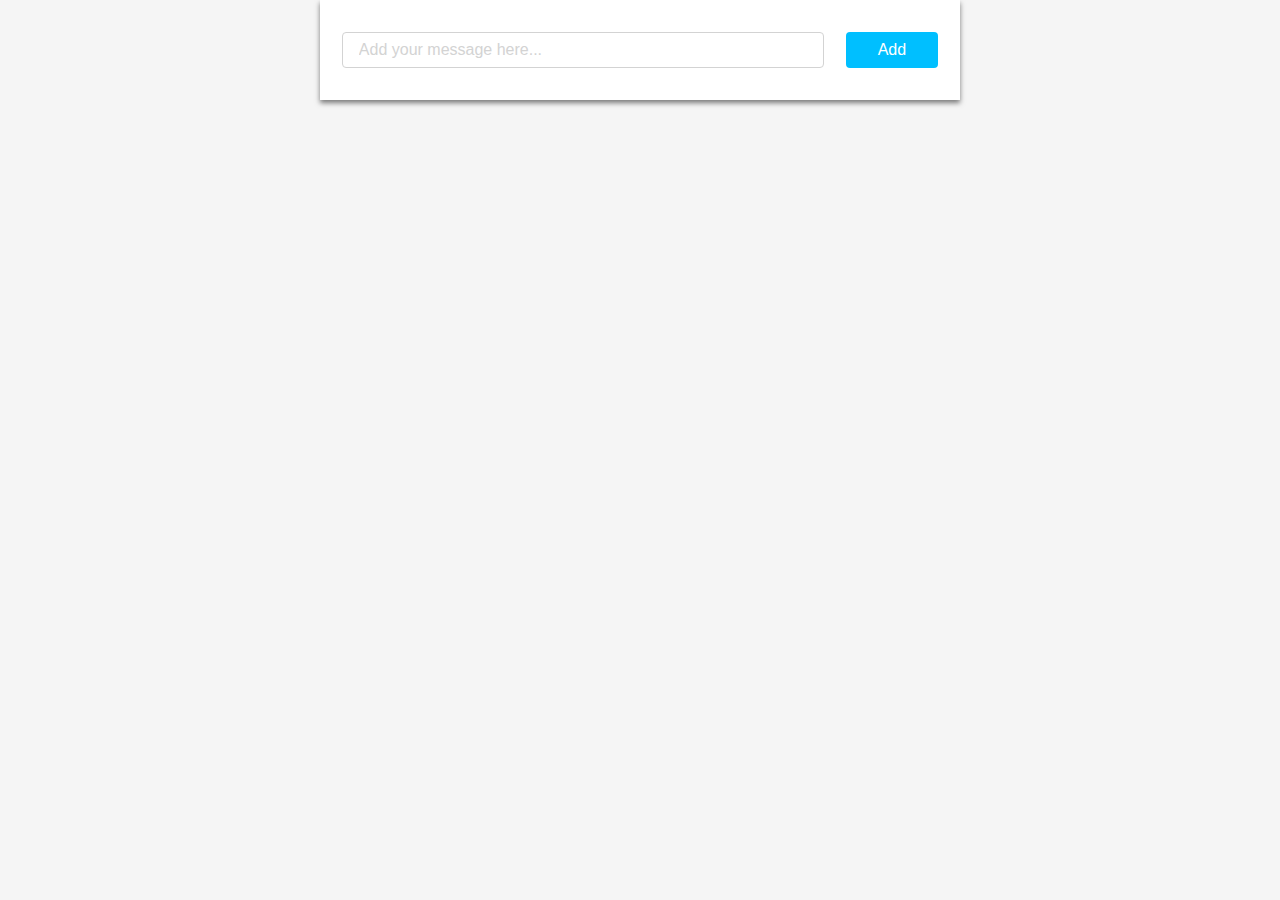
<file: week 6/Comment box/index.html>
<!DOCTYPE html>
<html lang="en">

<head>
    <meta charset="UTF-8">
    <meta name="viewport" content="width=device-width, initial-scale=1.0">
    <title>Comment Box</title>
    <link
      rel="stylesheet"
      href="https://use.fontawesome.com/releases/v5.3.1/css/all.css"
      integrity="sha384-mzrmE5qonljUremFsqc01SB46JvROS7bZs3IO2EmfFsd15uHvIt+Y8vEf7N7fWAU"
      crossorigin="anonymous"
    />
    <link rel="stylesheet" type="text/css" href="normalized.css">
    <link rel="stylesheet" type="text/css" href="style.css">
</head>

<body>
    <main id="mainContainer">
        <div class="addCommentContainer">
            <input id="addCommentInput" class="addCommentBox" type="text" placeholder="Add your message here..." />
            <button id="addCommentBtn" class="addCommentBtn">Add</button>
        </div>
        <!-- <div class="newCommentContainer">
            <div class="commentContainerContent">
                <div>
                    <i class="fas fa-user"></i>
                </div>
                <div class="commentContent">
                    <p class="email">andrei@gmail.com</p>
                    <p class="message">mesaj de interes general</p>
                </div>
            </div>
            <button type="button" class="deleteBtn">Delete</button>
        </div> -->
    </main>

    <script src="app2.js"></script>
</body>

</html>
</file>
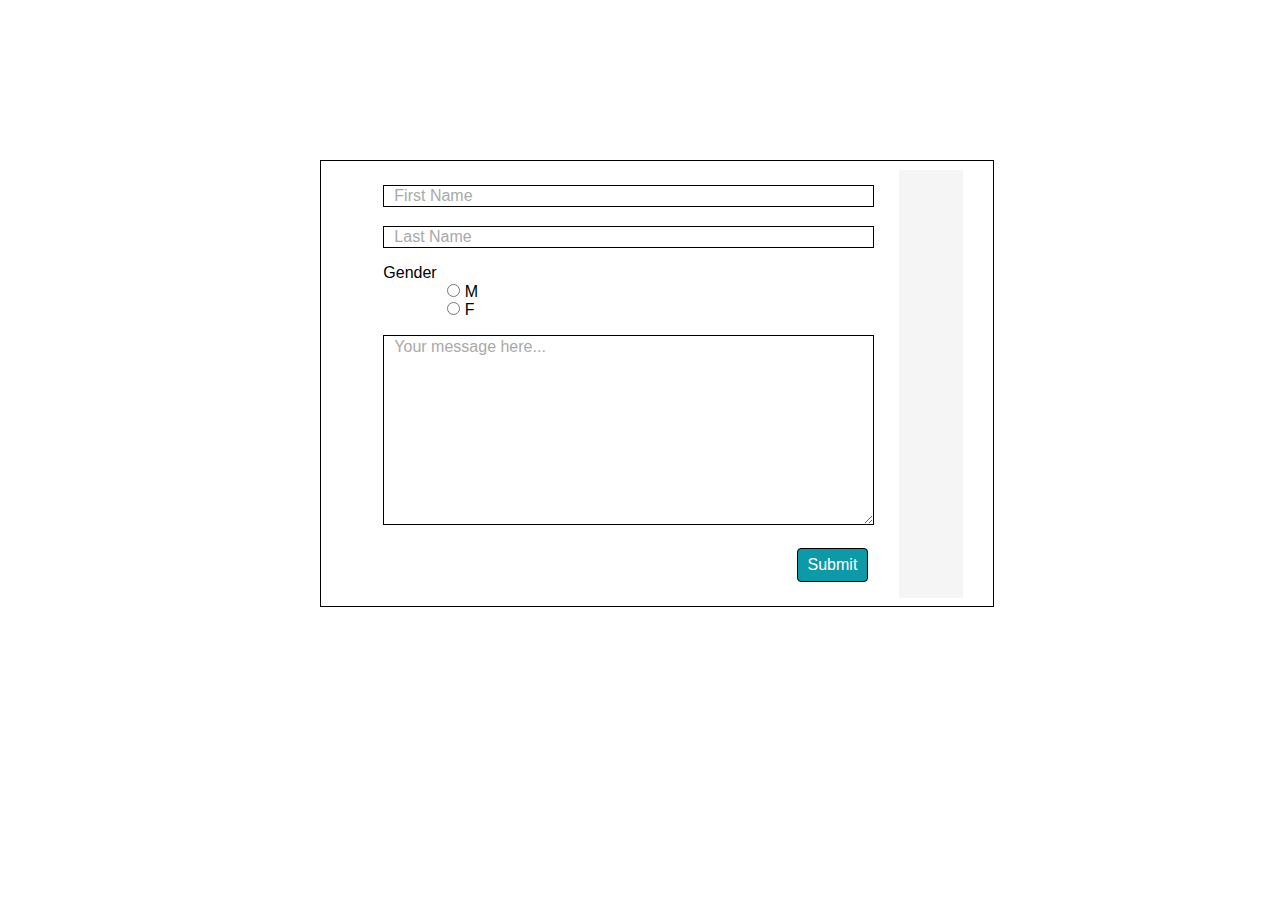
<file: week 6/JS DOM Manipulation/index.html>
<!DOCTYPE html>
<html lang="en">
<head>
    <meta charset="UTF-8">
    <meta name="viewport" content="width=device-width, initial-scale=1.0">
    <title>JS DOM Manipulation</title>
    <link
      rel="stylesheet"
      href="https://use.fontawesome.com/releases/v5.3.1/css/all.css"
      integrity="sha384-mzrmE5qonljUremFsqc01SB46JvROS7bZs3IO2EmfFsd15uHvIt+Y8vEf7N7fWAU"
      crossorigin="anonymous"
    />
    <link rel="stylesheet" type="text/css" href="normalized.css">
    <link rel="stylesheet" type="text/css" href="style.css">
</head>
<body>
    <main class="main">
        <section class="form-successful-hidden" id="green-label">
            <i class="fas fa-check-circle"></i>
            <p class="successful-text"></p>
            <i class="fas fa-times btn-close"></i>
        </section>
        <section class="form-content">
            <form action="#" method="GET" class="form">
                <label for="fname"></label>
                <input type="text" id="fname" name="fname" class="text-input" placeholder="First Name"/> <br><br>
                <label for="lname"></label>
                <input type="text" id="lname" name="lname" class="text-input" placeholder="Last Name"/> <br>
                <div class="gender">
                    <p>Gender</p>
                    <input type="radio" id="male" name="gender" value="male"/>
                    <label for="male">M</label><br>
                    <input type="radio" id="female" name="gender" value="female"/>
                    <label for="female">F</label>
                </div>
                <label for="message"></label>
                <textarea id="message" rows="10" cols="50" placeholder="Your message here..."></textarea><br><br>
                <button type="submit" value="submit" id="btn-submit">Submit</button>
            </form>
            <div class="user-img">
                <i class="fas fa-user"></i>
            </div>
        </section>
    </main>
</body>
<script src="app.js"></script>
</html>
</file>
<file: week 6/Comment box/style.css>
body {
    background-color: whitesmoke;
}

main {
    width: 50%;
    margin: 0 auto;
    background-color: #fff;
    box-shadow: 0px 3px 5px 0px rgba(0,0,0,0.5);
    font-family: Arial, Helvetica, sans-serif;
}

.addCommentContainer {
    width: 100%;
    padding: 2rem 0;
    display: flex;
    justify-content: space-evenly;
}

.addCommentBox {
    border: 1px solid lightgray;
    border-radius: 4px;
    width: 70%;
    padding: 0.5rem 1rem;
}

.addCommentBox::placeholder {
    color: lightgray;
}

.addCommentBtn {
    background-color: DeepSkyBlue;
    color: #fff;
    outline: none;
    border: none;
    padding: 0.5rem 2rem;
    border-radius: 4px;
    cursor: pointer;
}

.error-red-border {
    border: 1px solid red;
}

p {
    margin: 0;
}

.newCommentContainer {
    background-color: AliceBlue;
    border-top: 1px solid lightgray;
    display: flex;
    flex-direction: column;
    justify-content: center;
    align-items: center;
    padding: 0.5rem 1.5rem;
}

.commentContainerContent {
    display: flex;
    justify-content: flex-start;
    align-items: flex-start; 
    margin-bottom: 1rem;
    align-self: flex-start;
}

.commentContent {
    margin-left: 1rem;
}

.email {
    font-size: 15px;
    color: #000;
    margin-bottom: 0.3rem;
}

.message {
    font-size: 12px;
    color: gray;
}

.fa-user {
    background-color: silver;
    color: whitesmoke;
    font-size: 1.3rem;
    border-radius: 50%;
    padding: 0.5rem;
}

.deleteBtn {
    background-color: red;
    color: #fff;
    outline: none;
    border: none;
    padding: 0.3rem 1.5rem;
    border-radius: 4px;
    cursor: pointer;
    font-size: 13px;
}
</file>
<file: week 6/JS DOM Manipulation/style.css>
.main {
    width: 50%;
    margin: 10rem auto;
    position: relative;
}

.form-content {
    width: 100%;
    border: 1px solid #000000;
    display: flex;
    justify-content: space-evenly;
    align-items: center;
    padding: 1.5rem 0 1.5rem 2rem;
    font-family: Arial, Helvetica, sans-serif;
}

.form {
    align-self: stretch;
}

.fa-user {
    font-size: 15rem;
    color: Silver;
    background-color: WhiteSmoke;
    padding: 5rem 2rem;
}

.text-input {
    width: 100%;
    border: 1px solid #000;
}

.text-input::placeholder{
    color: DarkGray;
    padding-left: 0.5rem;
}

textarea {
    width: 100%;
    border: 1px solid #000;
    color: #000;
}

textarea::placeholder{
    color: DarkGray;
    padding-left: 0.5rem;
}

.gender {
    margin: 1rem 0;
}

p {
    margin: 0;
}

input[type=radio] {
    margin-left: 4rem;
}

button {
    background-color: #0E99A9;
    border: 1px solid #000000;
    color: white;
    padding: 7px 10px;
    border-radius: 4px;
    cursor: pointer;
    float: right;
}

.form-successful-active {
    width: 100%;
    background-color: #DEF0D9;
    color: #319336;
    padding: 0.5rem 1rem;
    border: 1px solid #DEF0D9;
    border-radius: 4px;
    display: flex;
    justify-content: space-between;
    align-items: center;
    position: absolute;
    top: -3.5rem;
}

.form-successful-hidden {
    width: 100%;
    background-color: #DEF0D9;
    color: #319336;
    padding: 0.5rem 1rem;
    border: 1px solid #DEF0D9;
    border-radius: 4px;
    display: none;
    position: absolute;
    top: -3.5rem;
}

.fa-check-circle, .fa-times {
    color: #319336;
    font-size: 1.5rem;
}

.btn-close {
    cursor: pointer;
    border: none;
    background-color: #DEF0D9;
}

.successful-text {
    color: #319336;
    font-family: Arial, Helvetica, sans-serif;
    font-weight: bold;
    flex: 1;
    padding-left: 1rem;
}

.error-red-border {
    border: 1px solid red;
}
</file>
<file: week 6/Comment box/normalized.css>
/*! normalize.css v8.0.1 | MIT License | github.com/necolas/normalize.css */

/* Document
   ========================================================================== */

/**
 * 1. Correct the line height in all browsers.
 * 2. Prevent adjustments of font size after orientation changes in iOS.
 */

 html {
    line-height: 1.15; /* 1 */
    -webkit-text-size-adjust: 100%; /* 2 */
  }
  
  /* Sections
     ========================================================================== */
  
  /**
   * Remove the margin in all browsers.
   */
  
  body {
    margin: 0;
  }
  
  /**
   * Render the `main` element consistently in IE.
   */
  
  main {
    display: block;
  }
  
  /**
   * Correct the font size and margin on `h1` elements within `section` and
   * `article` contexts in Chrome, Firefox, and Safari.
   */
  
  h1 {
    font-size: 2em;
    margin: 0.67em 0;
  }
  
  /* Grouping content
     ========================================================================== */
  
  /**
   * 1. Add the correct box sizing in Firefox.
   * 2. Show the overflow in Edge and IE.
   */
  
  hr {
    box-sizing: content-box; /* 1 */
    height: 0; /* 1 */
    overflow: visible; /* 2 */
  }
  
  /**
   * 1. Correct the inheritance and scaling of font size in all browsers.
   * 2. Correct the odd `em` font sizing in all browsers.
   */
  
  pre {
    font-family: monospace, monospace; /* 1 */
    font-size: 1em; /* 2 */
  }
  
  /* Text-level semantics
     ========================================================================== */
  
  /**
   * Remove the gray background on active links in IE 10.
   */
  
  a {
    background-color: transparent;
  }
  
  /**
   * 1. Remove the bottom border in Chrome 57-
   * 2. Add the correct text decoration in Chrome, Edge, IE, Opera, and Safari.
   */
  
  abbr[title] {
    border-bottom: none; /* 1 */
    text-decoration: underline; /* 2 */
    text-decoration: underline dotted; /* 2 */
  }
  
  /**
   * Add the correct font weight in Chrome, Edge, and Safari.
   */
  
  b,
  strong {
    font-weight: bolder;
  }
  
  /**
   * 1. Correct the inheritance and scaling of font size in all browsers.
   * 2. Correct the odd `em` font sizing in all browsers.
   */
  
  code,
  kbd,
  samp {
    font-family: monospace, monospace; /* 1 */
    font-size: 1em; /* 2 */
  }
  
  /**
   * Add the correct font size in all browsers.
   */
  
  small {
    font-size: 80%;
  }
  
  /**
   * Prevent `sub` and `sup` elements from affecting the line height in
   * all browsers.
   */
  
  sub,
  sup {
    font-size: 75%;
    line-height: 0;
    position: relative;
    vertical-align: baseline;
  }
  
  sub {
    bottom: -0.25em;
  }
  
  sup {
    top: -0.5em;
  }
  
  /* Embedded content
     ========================================================================== */
  
  /**
   * Remove the border on images inside links in IE 10.
   */
  
  img {
    border-style: none;
  }
  
  /* Forms
     ========================================================================== */
  
  /**
   * 1. Change the font styles in all browsers.
   * 2. Remove the margin in Firefox and Safari.
   */
  
  button,
  input,
  optgroup,
  select,
  textarea {
    font-family: inherit; /* 1 */
    font-size: 100%; /* 1 */
    line-height: 1.15; /* 1 */
    margin: 0; /* 2 */
  }
  
  /**
   * Show the overflow in IE.
   * 1. Show the overflow in Edge.
   */
  
  button,
  input { /* 1 */
    overflow: visible;
  }
  
  /**
   * Remove the inheritance of text transform in Edge, Firefox, and IE.
   * 1. Remove the inheritance of text transform in Firefox.
   */
  
  button,
  select { /* 1 */
    text-transform: none;
  }
  
  /**
   * Correct the inability to style clickable types in iOS and Safari.
   */
  
  button,
  [type="button"],
  [type="reset"],
  [type="submit"] {
    -webkit-appearance: button;
  }
  
  /**
   * Remove the inner border and padding in Firefox.
   */
  
  button::-moz-focus-inner,
  [type="button"]::-moz-focus-inner,
  [type="reset"]::-moz-focus-inner,
  [type="submit"]::-moz-focus-inner {
    border-style: none;
    padding: 0;
  }
  
  /**
   * Restore the focus styles unset by the previous rule.
   */
  
  button:-moz-focusring,
  [type="button"]:-moz-focusring,
  [type="reset"]:-moz-focusring,
  [type="submit"]:-moz-focusring {
    outline: 1px dotted ButtonText;
  }
  
  /**
   * Correct the padding in Firefox.
   */
  
  fieldset {
    padding: 0.35em 0.75em 0.625em;
  }
  
  /**
   * 1. Correct the text wrapping in Edge and IE.
   * 2. Correct the color inheritance from `fieldset` elements in IE.
   * 3. Remove the padding so developers are not caught out when they zero out
   *    `fieldset` elements in all browsers.
   */
  
  legend {
    box-sizing: border-box; /* 1 */
    color: inherit; /* 2 */
    display: table; /* 1 */
    max-width: 100%; /* 1 */
    padding: 0; /* 3 */
    white-space: normal; /* 1 */
  }
  
  /**
   * Add the correct vertical alignment in Chrome, Firefox, and Opera.
   */
  
  progress {
    vertical-align: baseline;
  }
  
  /**
   * Remove the default vertical scrollbar in IE 10+.
   */
  
  textarea {
    overflow: auto;
  }
  
  /**
   * 1. Add the correct box sizing in IE 10.
   * 2. Remove the padding in IE 10.
   */
  
  [type="checkbox"],
  [type="radio"] {
    box-sizing: border-box; /* 1 */
    padding: 0; /* 2 */
  }
  
  /**
   * Correct the cursor style of increment and decrement buttons in Chrome.
   */
  
  [type="number"]::-webkit-inner-spin-button,
  [type="number"]::-webkit-outer-spin-button {
    height: auto;
  }
  
  /**
   * 1. Correct the odd appearance in Chrome and Safari.
   * 2. Correct the outline style in Safari.
   */
  
  [type="search"] {
    -webkit-appearance: textfield; /* 1 */
    outline-offset: -2px; /* 2 */
  }
  
  /**
   * Remove the inner padding in Chrome and Safari on macOS.
   */
  
  [type="search"]::-webkit-search-decoration {
    -webkit-appearance: none;
  }
  
  /**
   * 1. Correct the inability to style clickable types in iOS and Safari.
   * 2. Change font properties to `inherit` in Safari.
   */
  
  ::-webkit-file-upload-button {
    -webkit-appearance: button; /* 1 */
    font: inherit; /* 2 */
  }
  
  /* Interactive
     ========================================================================== */
  
  /*
   * Add the correct display in Edge, IE 10+, and Firefox.
   */
  
  details {
    display: block;
  }
  
  /*
   * Add the correct display in all browsers.
   */
  
  summary {
    display: list-item;
  }
  
  /* Misc
     ========================================================================== */
  
  /**
   * Add the correct display in IE 10+.
   */
  
  template {
    display: none;
  }
  
  /**
   * Add the correct display in IE 10.
   */
  
  [hidden] {
    display: none;
  }
</file>
<file: week 6/JS DOM Manipulation/normalized.css>
/*! normalize.css v8.0.1 | MIT License | github.com/necolas/normalize.css */

/* Document
   ========================================================================== */

/**
 * 1. Correct the line height in all browsers.
 * 2. Prevent adjustments of font size after orientation changes in iOS.
 */

 html {
    line-height: 1.15; /* 1 */
    -webkit-text-size-adjust: 100%; /* 2 */
  }
  
  /* Sections
     ========================================================================== */
  
  /**
   * Remove the margin in all browsers.
   */
  
  body {
    margin: 0;
  }
  
  /**
   * Render the `main` element consistently in IE.
   */
  
  main {
    display: block;
  }
  
  /**
   * Correct the font size and margin on `h1` elements within `section` and
   * `article` contexts in Chrome, Firefox, and Safari.
   */
  
  h1 {
    font-size: 2em;
    margin: 0.67em 0;
  }
  
  /* Grouping content
     ========================================================================== */
  
  /**
   * 1. Add the correct box sizing in Firefox.
   * 2. Show the overflow in Edge and IE.
   */
  
  hr {
    box-sizing: content-box; /* 1 */
    height: 0; /* 1 */
    overflow: visible; /* 2 */
  }
  
  /**
   * 1. Correct the inheritance and scaling of font size in all browsers.
   * 2. Correct the odd `em` font sizing in all browsers.
   */
  
  pre {
    font-family: monospace, monospace; /* 1 */
    font-size: 1em; /* 2 */
  }
  
  /* Text-level semantics
     ========================================================================== */
  
  /**
   * Remove the gray background on active links in IE 10.
   */
  
  a {
    background-color: transparent;
  }
  
  /**
   * 1. Remove the bottom border in Chrome 57-
   * 2. Add the correct text decoration in Chrome, Edge, IE, Opera, and Safari.
   */
  
  abbr[title] {
    border-bottom: none; /* 1 */
    text-decoration: underline; /* 2 */
    text-decoration: underline dotted; /* 2 */
  }
  
  /**
   * Add the correct font weight in Chrome, Edge, and Safari.
   */
  
  b,
  strong {
    font-weight: bolder;
  }
  
  /**
   * 1. Correct the inheritance and scaling of font size in all browsers.
   * 2. Correct the odd `em` font sizing in all browsers.
   */
  
  code,
  kbd,
  samp {
    font-family: monospace, monospace; /* 1 */
    font-size: 1em; /* 2 */
  }
  
  /**
   * Add the correct font size in all browsers.
   */
  
  small {
    font-size: 80%;
  }
  
  /**
   * Prevent `sub` and `sup` elements from affecting the line height in
   * all browsers.
   */
  
  sub,
  sup {
    font-size: 75%;
    line-height: 0;
    position: relative;
    vertical-align: baseline;
  }
  
  sub {
    bottom: -0.25em;
  }
  
  sup {
    top: -0.5em;
  }
  
  /* Embedded content
     ========================================================================== */
  
  /**
   * Remove the border on images inside links in IE 10.
   */
  
  img {
    border-style: none;
  }
  
  /* Forms
     ========================================================================== */
  
  /**
   * 1. Change the font styles in all browsers.
   * 2. Remove the margin in Firefox and Safari.
   */
  
  button,
  input,
  optgroup,
  select,
  textarea {
    font-family: inherit; /* 1 */
    font-size: 100%; /* 1 */
    line-height: 1.15; /* 1 */
    margin: 0; /* 2 */
  }
  
  /**
   * Show the overflow in IE.
   * 1. Show the overflow in Edge.
   */
  
  button,
  input { /* 1 */
    overflow: visible;
  }
  
  /**
   * Remove the inheritance of text transform in Edge, Firefox, and IE.
   * 1. Remove the inheritance of text transform in Firefox.
   */
  
  button,
  select { /* 1 */
    text-transform: none;
  }
  
  /**
   * Correct the inability to style clickable types in iOS and Safari.
   */
  
  button,
  [type="button"],
  [type="reset"],
  [type="submit"] {
    -webkit-appearance: button;
  }
  
  /**
   * Remove the inner border and padding in Firefox.
   */
  
  button::-moz-focus-inner,
  [type="button"]::-moz-focus-inner,
  [type="reset"]::-moz-focus-inner,
  [type="submit"]::-moz-focus-inner {
    border-style: none;
    padding: 0;
  }
  
  /**
   * Restore the focus styles unset by the previous rule.
   */
  
  button:-moz-focusring,
  [type="button"]:-moz-focusring,
  [type="reset"]:-moz-focusring,
  [type="submit"]:-moz-focusring {
    outline: 1px dotted ButtonText;
  }
  
  /**
   * Correct the padding in Firefox.
   */
  
  fieldset {
    padding: 0.35em 0.75em 0.625em;
  }
  
  /**
   * 1. Correct the text wrapping in Edge and IE.
   * 2. Correct the color inheritance from `fieldset` elements in IE.
   * 3. Remove the padding so developers are not caught out when they zero out
   *    `fieldset` elements in all browsers.
   */
  
  legend {
    box-sizing: border-box; /* 1 */
    color: inherit; /* 2 */
    display: table; /* 1 */
    max-width: 100%; /* 1 */
    padding: 0; /* 3 */
    white-space: normal; /* 1 */
  }
  
  /**
   * Add the correct vertical alignment in Chrome, Firefox, and Opera.
   */
  
  progress {
    vertical-align: baseline;
  }
  
  /**
   * Remove the default vertical scrollbar in IE 10+.
   */
  
  textarea {
    overflow: auto;
  }
  
  /**
   * 1. Add the correct box sizing in IE 10.
   * 2. Remove the padding in IE 10.
   */
  
  [type="checkbox"],
  [type="radio"] {
    box-sizing: border-box; /* 1 */
    padding: 0; /* 2 */
  }
  
  /**
   * Correct the cursor style of increment and decrement buttons in Chrome.
   */
  
  [type="number"]::-webkit-inner-spin-button,
  [type="number"]::-webkit-outer-spin-button {
    height: auto;
  }
  
  /**
   * 1. Correct the odd appearance in Chrome and Safari.
   * 2. Correct the outline style in Safari.
   */
  
  [type="search"] {
    -webkit-appearance: textfield; /* 1 */
    outline-offset: -2px; /* 2 */
  }
  
  /**
   * Remove the inner padding in Chrome and Safari on macOS.
   */
  
  [type="search"]::-webkit-search-decoration {
    -webkit-appearance: none;
  }
  
  /**
   * 1. Correct the inability to style clickable types in iOS and Safari.
   * 2. Change font properties to `inherit` in Safari.
   */
  
  ::-webkit-file-upload-button {
    -webkit-appearance: button; /* 1 */
    font: inherit; /* 2 */
  }
  
  /* Interactive
     ========================================================================== */
  
  /*
   * Add the correct display in Edge, IE 10+, and Firefox.
   */
  
  details {
    display: block;
  }
  
  /*
   * Add the correct display in all browsers.
   */
  
  summary {
    display: list-item;
  }
  
  /* Misc
     ========================================================================== */
  
  /**
   * Add the correct display in IE 10+.
   */
  
  template {
    display: none;
  }
  
  /**
   * Add the correct display in IE 10.
   */
  
  [hidden] {
    display: none;
  }
</file>
